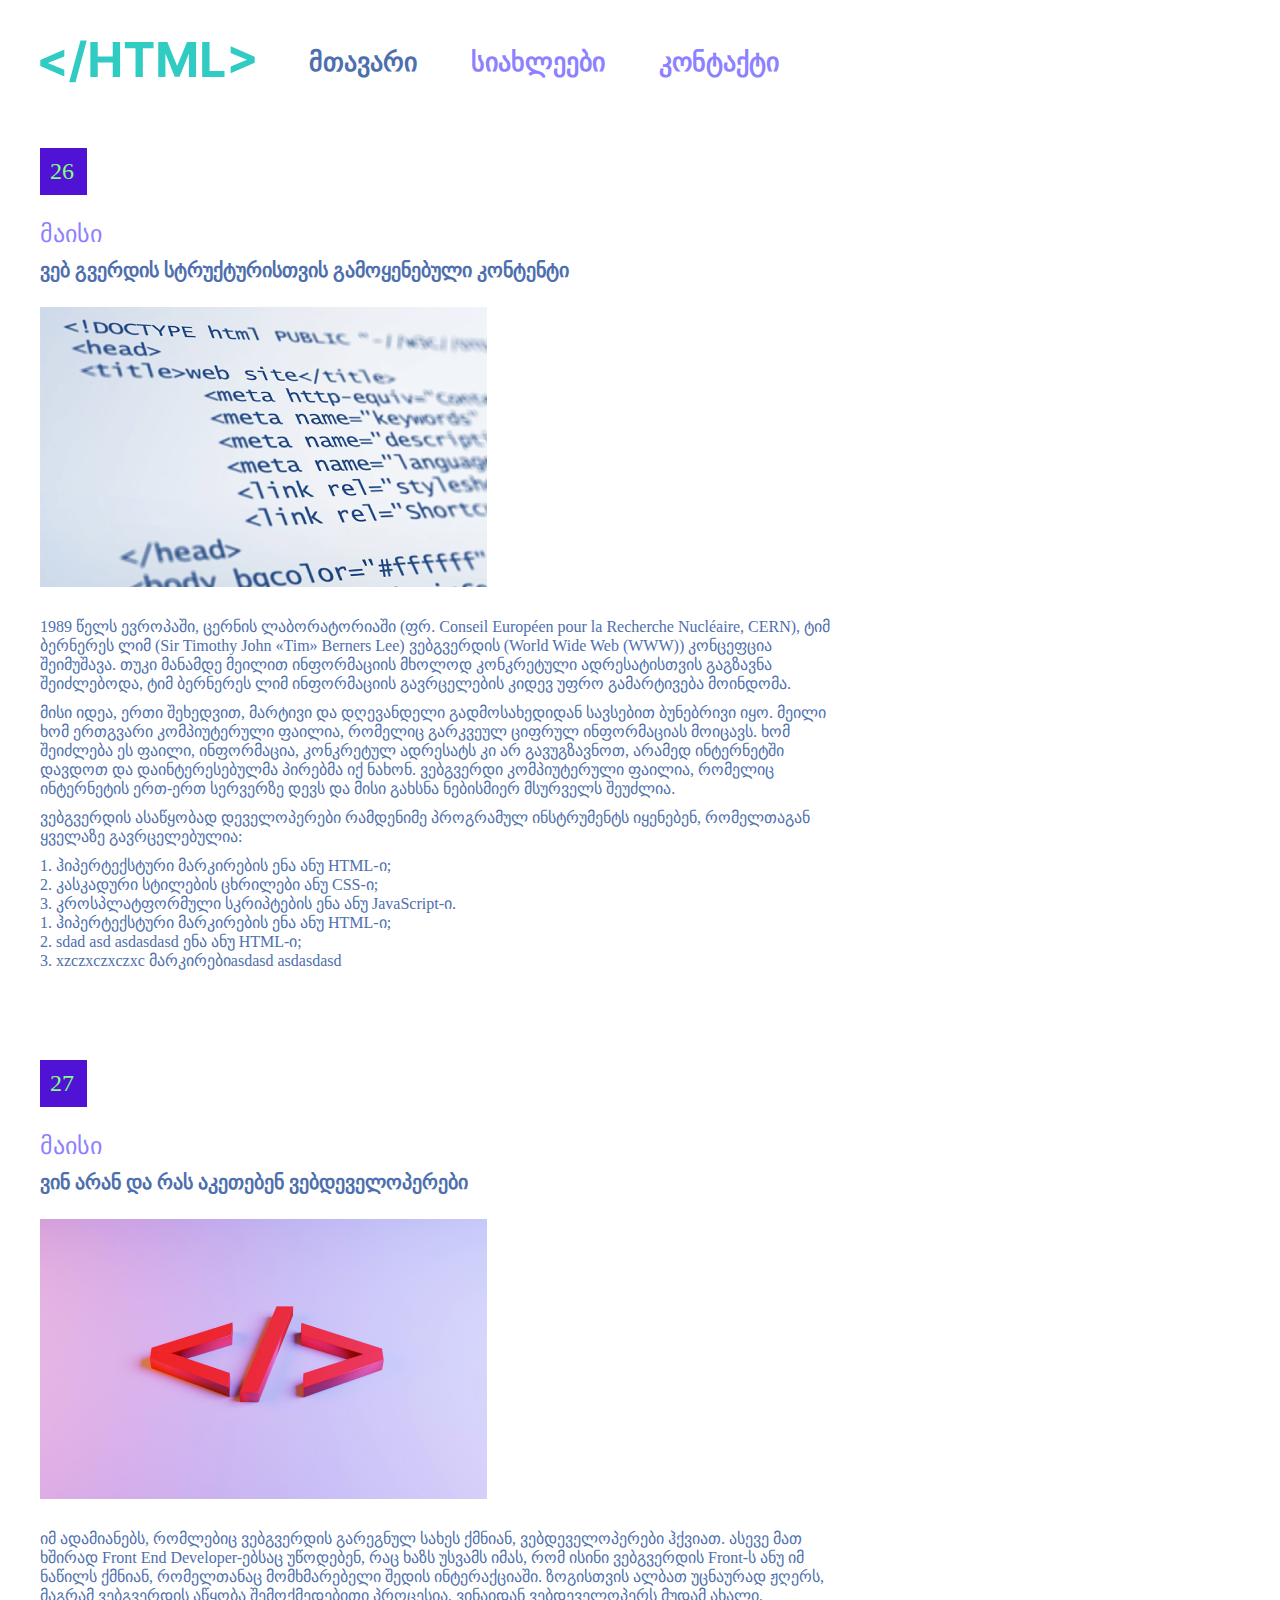
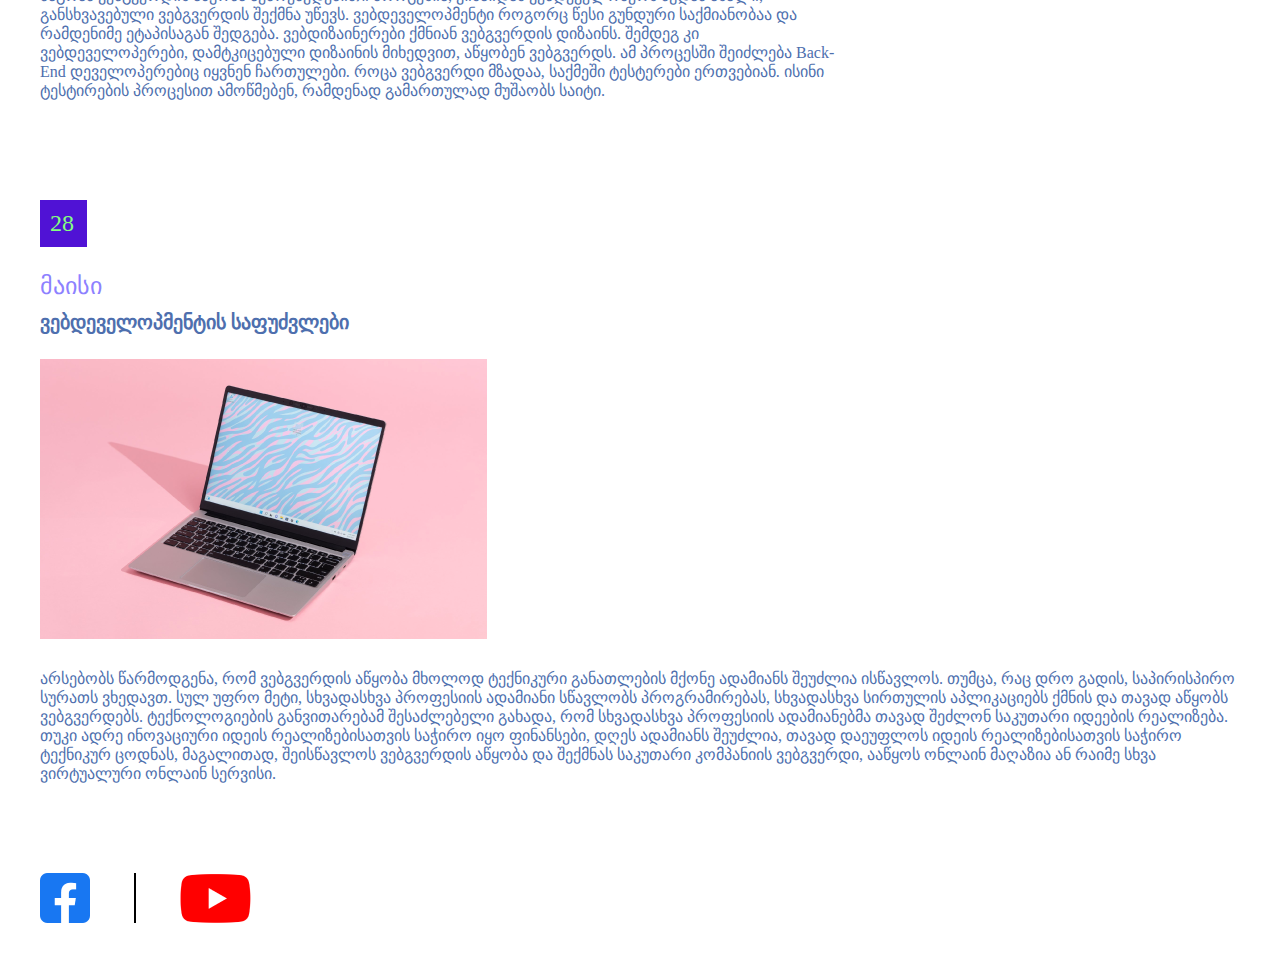
<file: პროექტი/index.html>
<!DOCTYPE html>
<html lang="en">
<head>
    <link rel="stylesheet" href="style.css">
    <title>Document</title>
</head>
<body>
    <header>
        <img src="images/html.svg">
        <nav>
            <a href="#" id="active">მთავარი</a>
            <a href="news/news.html">სიახლეები</a>
            <a href="contact/contact.html">კონტაქტი</a>
        </nav> 
    </header>

    <main>
        <article>
            <p class="day">26</p>
            <p class="month">მაისი</p>
            <h2>ვებ გვერდის სტრუქტურისთვის გამოყენებული კონტენტი</h2>
            <div>
                <img class="image" src="images/post1.png">
                <div class="texts">
                    <p class="text">1989 წელს ევროპაში, ცერნის ლაბორატორიაში (ფრ. Conseil Européen pour la Recherche Nucléaire, CERN), ტიმ ბერნერეს ლიმ (Sir Timothy John «Tim» Berners Lee) ვებგვერდის (World Wide Web (WWW)) კონცეფცია შეიმუშავა. თუკი მანამდე მეილით ინფორმაციის მხოლოდ კონკრეტული ადრესატისთვის გაგზავნა შეიძლებოდა, ტიმ ბერნერეს ლიმ ინფორმაციის გავრცელების კიდევ უფრო გამარტივება მოინდომა.</p>
                    <p class="text">მისი იდეა, ერთი შეხედვით, მარტივი და დღევანდელი გადმოსახედიდან სავსებით ბუნებრივი იყო. მეილი ხომ ერთგვარი კომპიუტერული ფაილია, რომელიც გარკვეულ ციფრულ ინფორმაციას მოიცავს. ხომ შეიძლება ეს ფაილი, ინფორმაცია, კონკრეტულ ადრესატს კი არ გავუგზავნოთ, არამედ ინტერნეტში დავდოთ და დაინტერესებულმა პირებმა იქ ნახონ. ვებგვერდი კომპიუტერული ფაილია, რომელიც ინტერნეტის ერთ-ერთ სერვერზე დევს და მისი გახსნა ნებისმიერ მსურველს შეუძლია.</p>
                    <p class="text">ვებგვერდის ასაწყობად დეველოპერები რამდენიმე პროგრამულ ინსტრუმენტს იყენებენ, რომელთაგან ყველაზე გავრცელებულია:</p>
                    <p class="text class2">1. ჰიპერტექსტური მარკირების ენა ანუ HTML-ი;</p>
                    <p class="text class2">2. კასკადური სტილების ცხრილები ანუ CSS-ი;</p>
                    <p class="text class2">3. კროსპლატფორმული სკრიპტების ენა ანუ JavaScript-ი.</p>
                    <ol>
                        <li>ჰიპერტექსტური მარკირების ენა ანუ HTML-ი;</li>
                        <li>sdad asd asdasdasd ენა ანუ HTML-ი;</li>
                        <li>xzczxczxczxc მარკირებიasdasd asdasdasd</li>
                    </ol>
                </div>
            </div>
        </article>

        <article>
            <p class="day">27</p>
            <p class="month">მაისი</p>
            <h2>ვინ არან და რას აკეთებენ ვებდეველოპერები</h2>
            <div>
                <img class="image" src="images/post2.png">
                <div class="texts">
                  <p class="text">იმ ადამიანებს, რომლებიც ვებგვერდის გარეგნულ სახეს ქმნიან, ვებდეველოპერები ჰქვიათ. ასევე მათ ხშირად Front End Developer-ებსაც უწოდებენ, რაც ხაზს უსვამს იმას, რომ ისინი ვებგვერდის Front-ს ანუ იმ ნაწილს ქმნიან, რომელთანაც მომხმარებელი შედის ინტერაქციაში. ზოგისთვის ალბათ უცნაურად ჟღერს, მაგრამ ვებგვერდის აწყობა შემოქმედებითი პროცესია, ვინაიდან ვებდეველოპერს მუდამ ახალი, განსხვავებული ვებგვერდის შექმნა უწევს. ვებდეველოპმენტი როგორც წესი გუნდური საქმიანობაა და რამდენიმე ეტაპისაგან შედგება. ვებდიზაინერები ქმნიან ვებგვერდის დიზაინს. შემდეგ კი ვებდეველოპერები, დამტკიცებული დიზაინის მიხედვით, აწყობენ ვებგვერდს. ამ პროცესში შეიძლება Back-End დეველოპერებიც იყვნენ ჩართულები. როცა ვებგვერდი მზადაა, საქმეში ტესტერები ერთვებიან. ისინი ტესტირების პროცესით ამოწმებენ, რამდენად გამართულად მუშაობს საიტი.</p>
                </div>
            </div>
        </article>
        
        <article>
            <p class="day">28</p>
            <p class="month">მაისი</p>
            <h2>ვებდეველოპმენტის საფუძვლები</h2>
            <div>
                <img class="image" src="images/post3.png">
                <p class="text">არსებობს წარმოდგენა, რომ ვებგვერდის აწყობა მხოლოდ ტექნიკური განათლების მქონე ადამიანს შეუძლია ისწავლოს. თუმცა, რაც დრო გადის, საპირისპირო სურათს ვხედავთ. სულ უფრო მეტი, სხვადასხვა პროფესიის ადამიანი სწავლობს პროგრამირებას, სხვადასხვა სირთულის აპლიკაციებს ქმნის და თავად აწყობს ვებგვერდებს. ტექნოლოგიების განვითარებამ შესაძლებელი გახადა, რომ სხვადასხვა პროფესიის ადამიანებმა თავად შეძლონ საკუთარი იდეების რეალიზება. თუკი ადრე ინოვაციური იდეის რეალიზებისათვის საჭირო იყო ფინანსები, დღეს ადამიანს შეუძლია, თავად დაეუფლოს იდეის რეალიზებისათვის საჭირო ტექნიკურ ცოდნას, მაგალითად, შეისწავლოს ვებგვერდის აწყობა და შექმნას საკუთარი კომპანიის ვებგვერდი, ააწყოს ონლაინ მაღაზია ან რაიმე სხვა ვირტუალური ონლაინ სერვისი.</p>
            </div>
        </article>
    </main>

    <footer>
        <img src="images/facebook.png">
        <div id="line"></div>
        <img src="images/youtube.png">
    </footer>
</body>
</html>
</file>
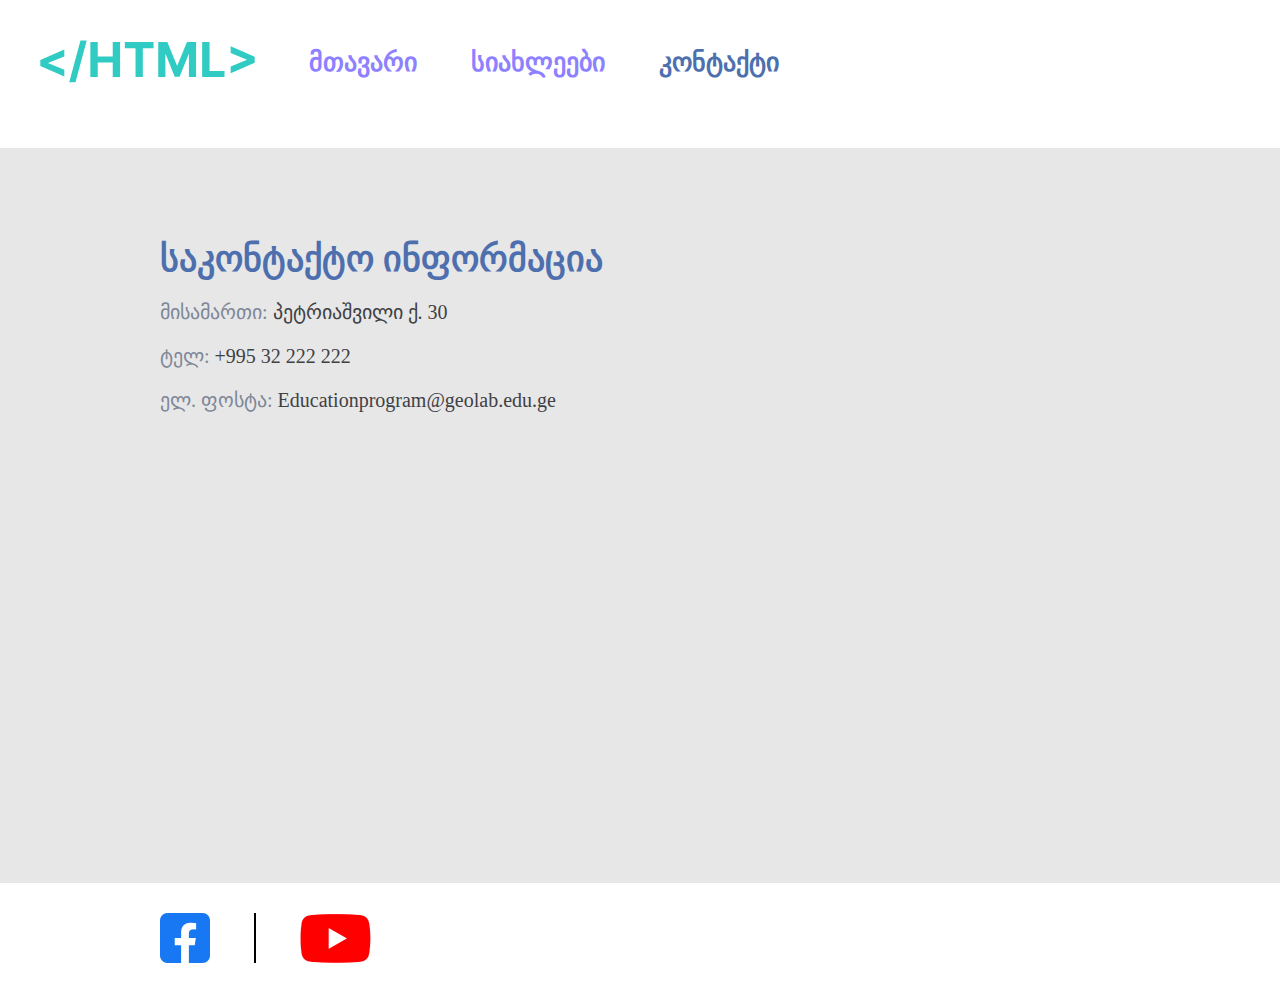
<file: პროექტი/contact/contact.html>
<!DOCTYPE html>
<html lang="en">
<head>
    <link rel="stylesheet" href="style.css">
    <title>Document</title>
</head>
<body>
    <header>
        <img src="../images/html.svg">
        <nav>
            <a href="../index.html">მთავარი</a>
            <a href="../news/news.html">სიახლეები</a>
            <a href="#" id="active">კონტაქტი</a>
        </nav> 
    </header>

    <main>
        <div class="info">
            <h1>საკონტაქტო ინფორმაცია</h1>
            <p><span>მისამართი:</span> პეტრიაშვილი ქ. 30</p>
            <p><span>ტელ:</span> +995 32 222 222</p>
            <p><span>ელ. ფოსტა:</span> Educationprogram@geolab.edu.ge</p>
        </div>
        <iframe src="https://www.google.com/maps/embed?pb=!1m18!1m12!1m3!1d2602.3701161611875!2d-123.12021342345923!3d49.28833157035403!2m3!1f0!2f0!3f0!3m2!1i1024!2i768!4f13.1!3m3!1m2!1s0x548671fa5a7a18f1%3A0xcc4b69b2ebd39d24!2sApple%20Office%20-%20Vancouver!5e0!3m2!1sen!2sge!4v1713130875360!5m2!1sen!2sge" width="700" height="550" style="border:0;" allowfullscreen="" loading="lazy" referrerpolicy="no-referrer-when-downgrade"></iframe>
    </main>

    <footer>
        <img src="../images/facebook.png">
        <div class="line"></div>
        <img src="../images/youtube.png">
    </footer>
</body>
</html>
</file>
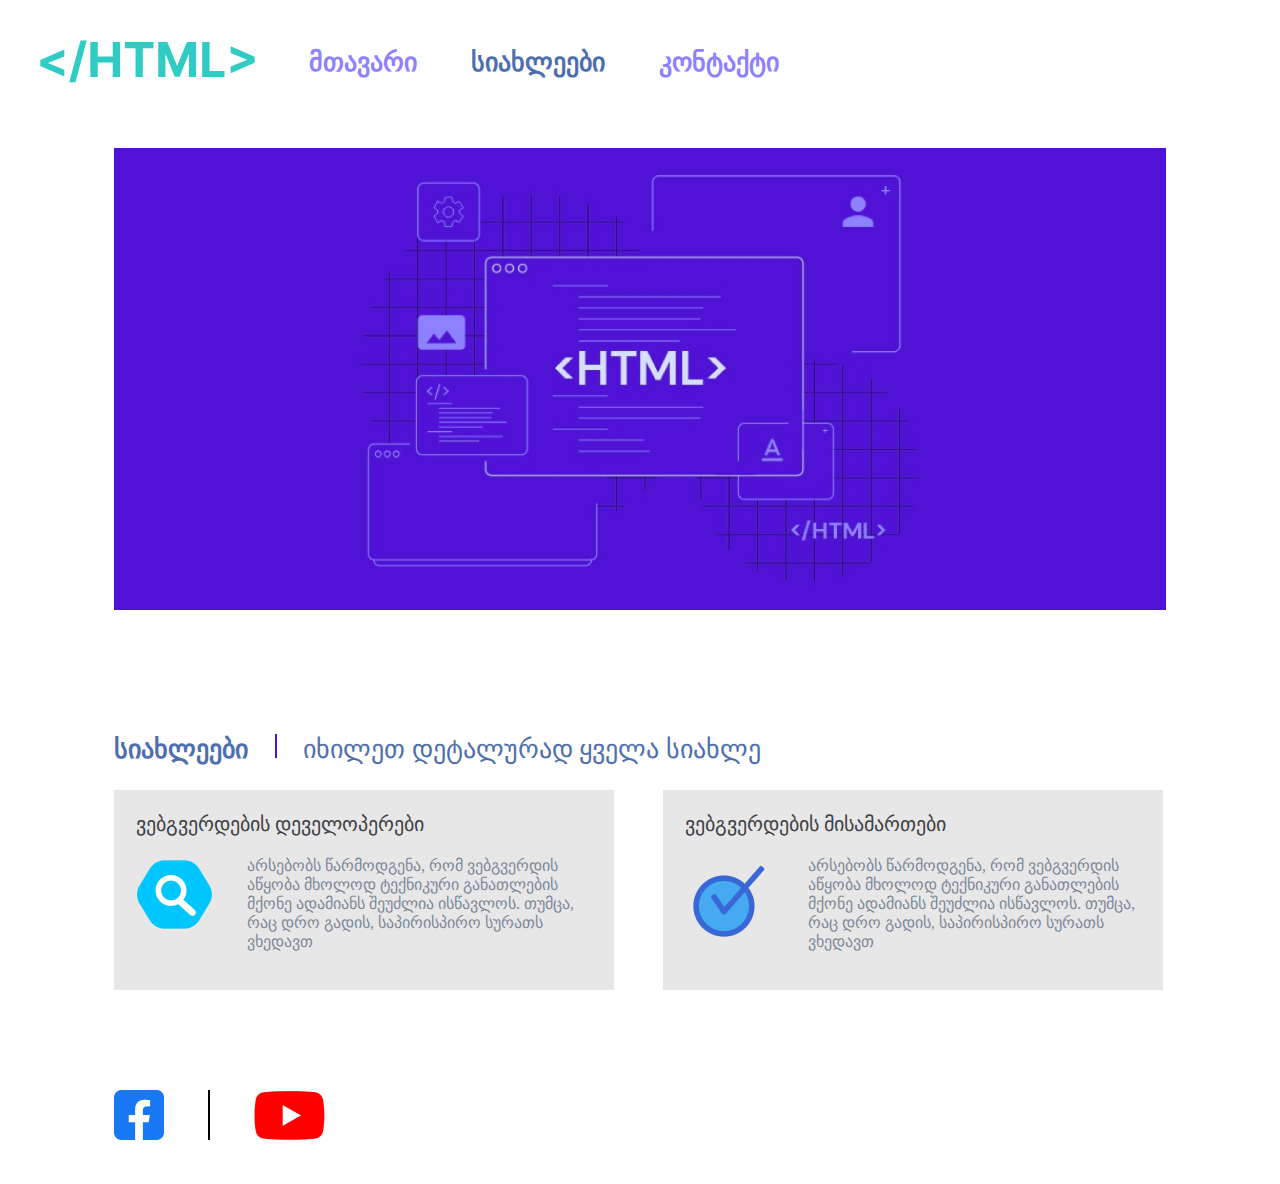
<file: პროექტი/news/news.html>
<!DOCTYPE html>
<html lang="en">
<head>
    <link rel="stylesheet" href="style.css">
    <title>Document</title>
</head>
<body>
    <header>
        <img src="../images/html.svg">
        <nav>
            <a href="../index.html">მთავარი</a>
            <a href="#" id="active">სიახლეები</a>
            <a href="../contact/contact.html">კონტაქტი</a>
        </nav> 
    </header>

    <main class="center">
       <img src="../images/news1.png">
        <div class="news-title">
            <h3>სიახლეები</h3>
            <div class="small-line"></div>
            <span>იხილეთ დეტალურად ყველა სიახლე</span>
        </div>
        <div class="news">
            <div class="container first">
                <h4>ვებგვერდების დეველოპერები</h4>
                <img src="../images/news2.png">
                <p>არსებობს წარმოდგენა, რომ ვებგვერდის აწყობა მხოლოდ ტექნიკური განათლების მქონე ადამიანს შეუძლია ისწავლოს. თუმცა, რაც დრო გადის, საპირისპირო სურათს ვხედავთ</p>
            </div>
            <div class="container">
                <h4>ვებგვერდების მისამართები</h4>
                <img src="../images/news3.png">
                <p>არსებობს წარმოდგენა, რომ ვებგვერდის აწყობა მხოლოდ ტექნიკური განათლების მქონე ადამიანს შეუძლია ისწავლოს. თუმცა, რაც დრო გადის, საპირისპირო სურათს ვხედავთ</p>
            </div>
        </div>
    </main>

    <footer class="center">
        <img src="../images/facebook.png">
        <div class="line"></div>
        <img src="../images/youtube.png">
    </footer>
</body>
</html>
</file>
<file: პროექტი/style.css>
html, body, div, span, applet, object, iframe,
h1, h2, h3, h4, h5, h6, p, blockquote, pre,
a, abbr, acronym, address, big, cite, code,
del, dfn, em, img, ins, kbd, q, s, samp,
small, strike, strong, sub, sup, tt, var,
b, u, i, center,
dl, dt, dd, ol, ul, li,
fieldset, form, label, legend,
table, caption, tbody, tfoot, thead, tr, th, td,
article, aside, canvas, details, embed, 
figure, figcaption, footer, header, hgroup, 
menu, nav, output, ruby, section, summary,
time, mark, audio, video {
	margin: 0;
	padding: 0;
	border: 0;
	font-size: 100%;
	font: inherit;
	vertical-align: baseline;
}

body {
    padding: 40px;
}

nav {
    margin-top: 7px;
    margin-bottom: 70px;
    display: inline-block;
    vertical-align: top;
}

a {
    text-decoration: none;
    color: #8D81FF;
    font-size: 26px;
    font-weight: 700;
    margin-left: 50px;
}

#active {
    color: #4E6FAE;
}

article {
    margin-bottom: 90px;
}

.day {
    width: 27px;
    height: 27px;
    background-color: #5012D5;
    color: #84FF81;
    font-size: 24px;
    padding: 10px;
    margin-bottom: 25px;
}

.month {
    margin-bottom: 10px;
    font-size: 24px;
    color: #8D81FF;
}

h2 {
    margin-bottom: 25px;
    font-size: 20px;
    font-weight: 900;
    color: #4E6FAE;
}

.texts {
    width: 800px;
    display: inline-block;
}

.image {
    vertical-align: top;
    margin-right: 65px;
    margin-bottom: 30px;
}

.text {
    margin-bottom: 10px;
    color: #4E6FAE;
    font-weight: 400;
}

.class2 {
    margin-bottom: 0;
}

ol {
    margin-left: 16px;
    color: #4E6FAE;
}

#line {
    width: 2px;
    height: 50px;
    display: inline-block;
    margin: 0 40px 0 40px;
    background-color: black;
}
</file>
<file: პროექტი/contact/style.css>
html, body, div, span, applet, object, iframe,
h1, h2, h3, h4, h5, h6, p, blockquote, pre,
a, abbr, acronym, address, big, cite, code,
del, dfn, em, img, ins, kbd, q, s, samp,
small, strike, strong, sub, sup, tt, var,
b, u, i, center,
dl, dt, dd, ol, ul, li,
fieldset, form, label, legend,
table, caption, tbody, tfoot, thead, tr, th, td,
article, aside, canvas, details, embed, 
figure, figcaption, footer, header, hgroup, 
menu, nav, output, ruby, section, summary,
time, mark, audio, video {
	margin: 0;
	padding: 0;
	border: 0;
	font-size: 100%;
	font: inherit;
	vertical-align: baseline;
}

header {
    margin: 40px;
    margin-bottom: 0px;
}

nav {
    margin-top: 7px;
    margin-bottom: 70px;
    display: inline-block;
    vertical-align: top;
}

a {
    text-decoration: none;
    color: #8D81FF;
    font-size: 26px;
    font-weight: 700;
    margin-left: 50px;
}

#active {
    color: #4E6FAE;
}

main {
    width: 100%;
    height: 735px;
    background-color: #E7E7E7;
    padding: 90px 0px 0px 160px;
    box-sizing: border-box;
}

.info {
    vertical-align: top;
    display: inline-block;
    margin-right: 30px;
}

h1 {
    font-size: 36px;
    font-weight: 700;
    color: #4E6FAE;
    margin-bottom: 20px;
}

p {
    font-size: 20px;
    font-weight: 400;
    color: #3F4145;
    margin-bottom: 20px;
}

span {
    color: #7E8898;
}

footer {
    margin: 30px 0px 30px 160px;
}

.line {
    width: 2px;
    height: 50px;
    display: inline-block;
    margin: 0 40px 0 40px;
    background-color: black;
}
</file>
<file: პროექტი/news/style.css>
html, body, div, span, applet, object, iframe,
h1, h2, h3, h4, h5, h6, p, blockquote, pre,
a, abbr, acronym, address, big, cite, code,
del, dfn, em, img, ins, kbd, q, s, samp,
small, strike, strong, sub, sup, tt, var,
b, u, i, center,
dl, dt, dd, ol, ul, li,
fieldset, form, label, legend,
table, caption, tbody, tfoot, thead, tr, th, td,
article, aside, canvas, details, embed, 
figure, figcaption, footer, header, hgroup, 
menu, nav, output, ruby, section, summary,
time, mark, audio, video {
	margin: 0;
	padding: 0;
	border: 0;
	font-size: 100%;
	font: inherit;
	vertical-align: baseline;
}

body {
    padding: 40px;
}

nav {
    margin-top: 7px;
    margin-bottom: 70px;
    display: inline-block;
    vertical-align: top;
}

a {
    text-decoration: none;
    color: #8D81FF;
    font-size: 26px;
    font-weight: 700;
    margin-left: 50px;
}

#active {
    color: #4E6FAE;
}

.center {
    width: 1052px;
    margin: 0 auto;
}

.news-title {
    margin-top: 120px;
    margin-bottom: 25px;
    color: #4E6FAE;
    font-size: 26px;
}

h3 {
    display: inline-block;
    font-weight: 700;
}

.small-line {
    width: 2px;
    height: 24px;
    display: inline-block;
    background-color: #5012D5;
    margin: 0 20px 0 20px;
}

.first {
    margin-right: 45px;
}

.container {
    vertical-align: top;
    width: 500px;
    height: 200px;
    background-color: #E7E7E7;
    display: inline-block;
    margin-bottom: 100px;
    box-sizing: border-box;
    padding: 22px;
}

h4 {
    font-size: 20px;
    font-weight: 400;
    color: #3F4145;
    margin-bottom: 20px;
}

p {
    color: #7E8898;
    display: inline-block;
    vertical-align: top;
    width: 330px;
    margin-left: 30px;
}

.line {
    width: 2px;
    height: 50px;
    display: inline-block;
    margin: 0 40px 0 40px;
    background-color: black;
}
</file>
